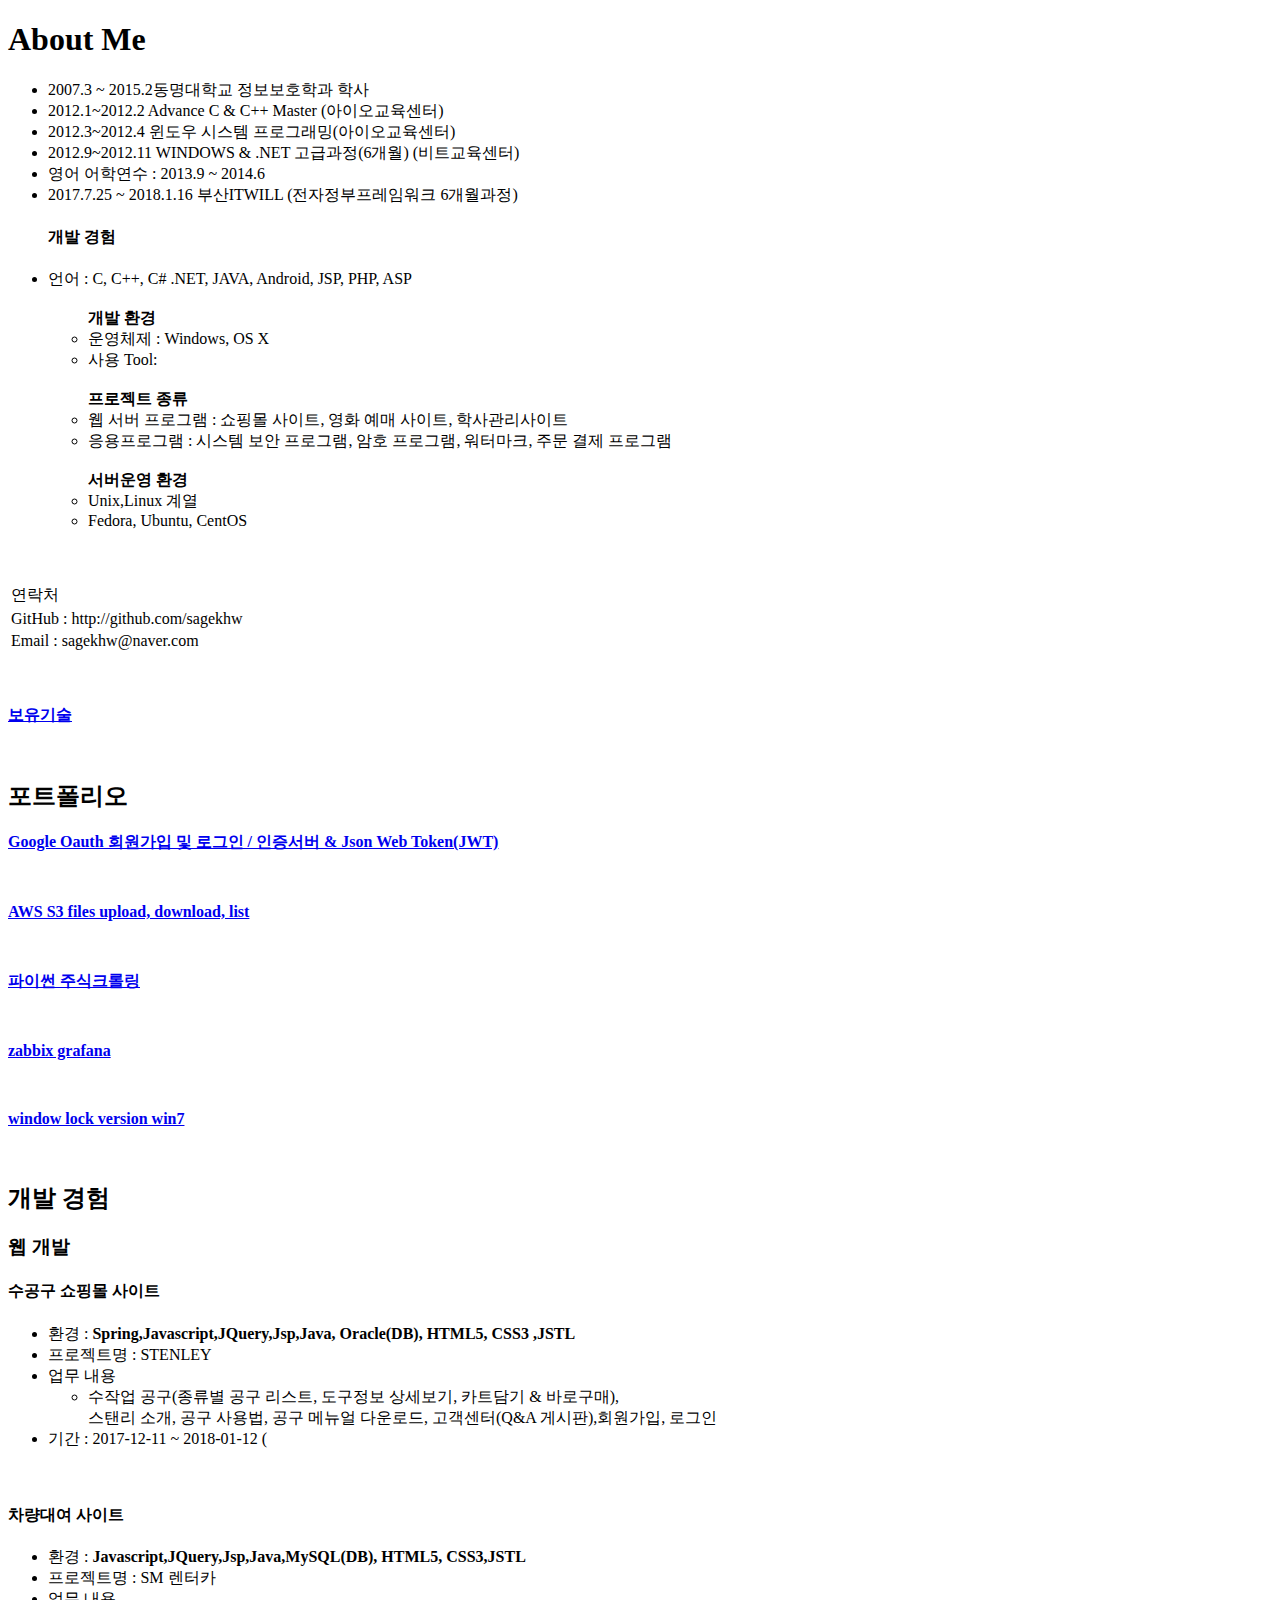
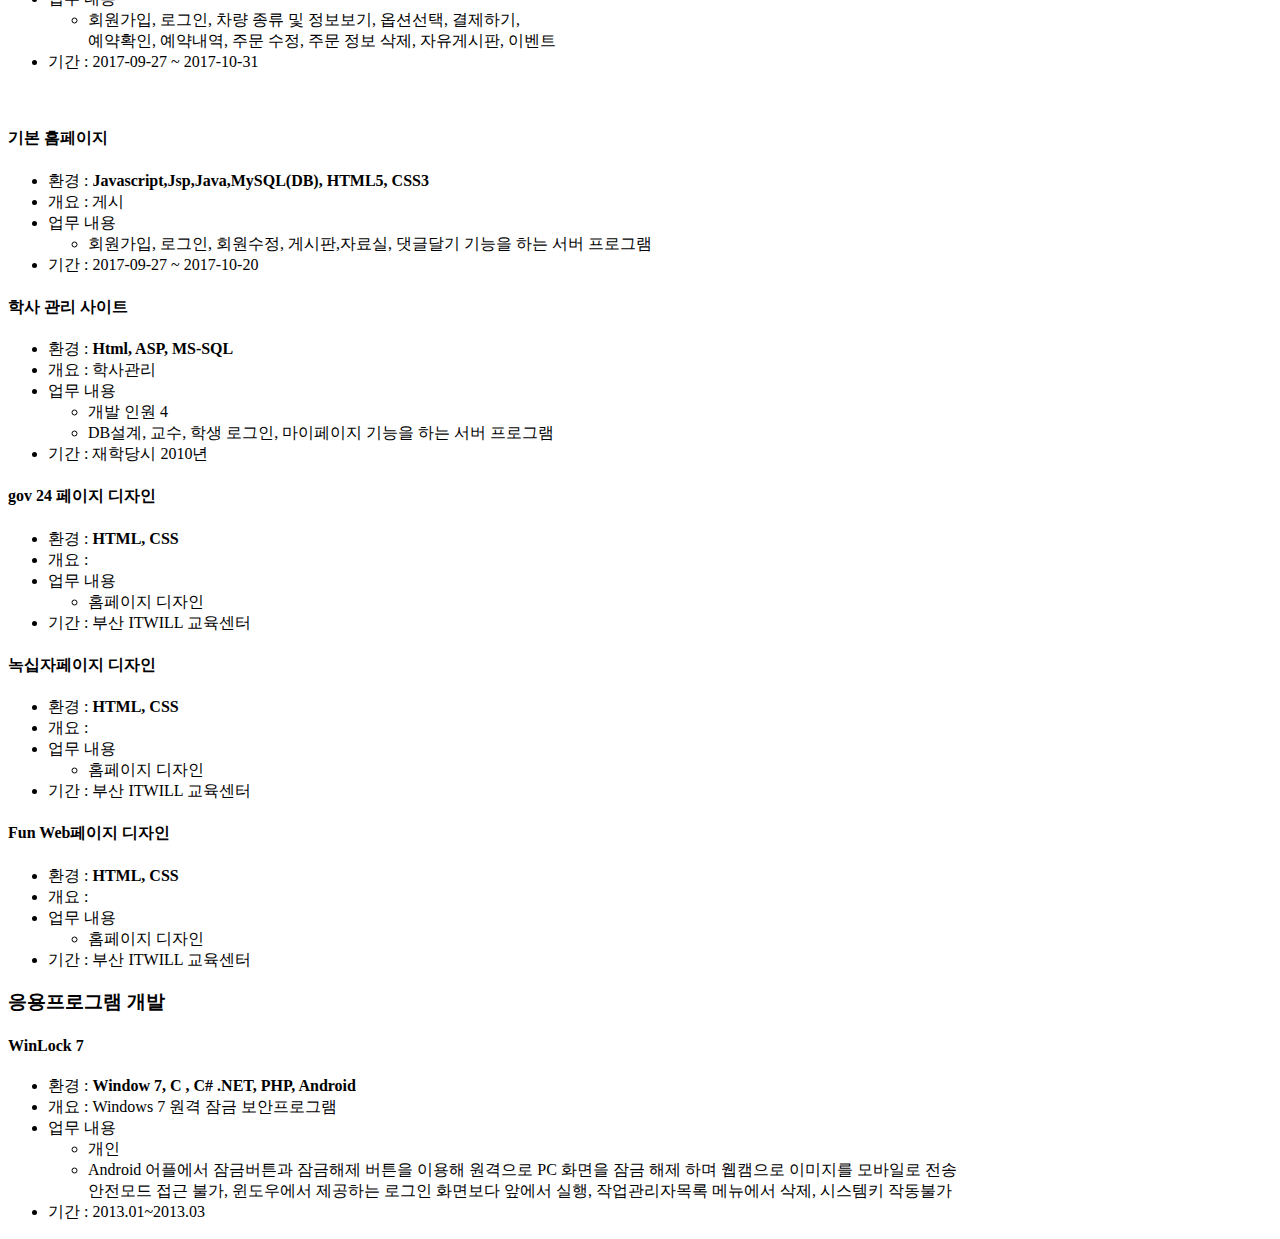
<file: index.html>
<!DOCTYPE html>
  <head>
    <meta charset="UTF-8">
    <title>My page</title>
    </head>
    <body>

    <p><h1>About Me</h1></p>
    
    <ul>
    		<li>2007.3 ~ 2015.2동명대학교 정보보호학과 학사</li>
    		<li>2012.1~2012.2 Advance C & C++ Master (아이오교육센터)</li>
    		<li>2012.3~2012.4 윈도우 시스템 프로그래밍(아이오교육센터)</li>
    		<li>2012.9~2012.11 WINDOWS & .NET 고급과정(6개월) (비트교육센터)</li>
    		<li>영어 어학연수 : 2013.9 ~ 2014.6</li>
    		<li>2017.7.25 ~ 2018.1.16 부산ITWILL (전자정부프레임워크 6개월과정) </li>
    		
    </ul>
    	<ul>
	
	<h4>개발 경험</h4>
		<li> 
			언어 :  C, C++, C# .NET, JAVA, Android, JSP, PHP, ASP
			
			<br/>
			<br/>
			<ul><strong> 개발 환경 </strong><br/>
				<li> 운영체제 : Windows, OS X</li>
				<li> 사용 Tool: </li>
			</ul>
			<br/>
			<ul><strong> 프로젝트 종류 </strong><br/>
				<li>웹 서버 프로그램 : 쇼핑몰 사이트, 영화 예매 사이트, 학사관리사이트</li>
				<li>응용프로그램 : 시스템 보안 프로그램, 암호 프로그램, 워터마크, 주문 결제 프로그램</li>
			</ul>
			<br/>
			<ul><strong> 서버운영 환경 </strong><br/>
				<li> Unix,Linux 계열</li>
				<li>Fedora, Ubuntu, CentOS</li>
			</ul>
		</li>
			
	</ul>
		
     <br></br>
   <table>
    <tr><td>연락처</td></tr>
    <tr><td>GitHub : http://github.com/sagekhw</td></tr>
    <tr><td>Email : sagekhw@naver.com</td></tr>
    </table>
    <br></br>
    
    <p><strong><a href ="https://sagekhw.github.io/proj.html" >보유기술</a></strong></p><br/>
	
	<h2>포트폴리오</h2>
	<p><strong><a href ="http://moze.sagekhw.com/" >Google Oauth 회원가입 및 로그인 / 인증서버 & Json Web Token(JWT)</a></strong></p><br/>
	<p><strong><a href ="http://moze.sagekhw.com/aws_s3_portfolio.html" >AWS S3 files upload, download, list</a></strong></p><br/>
	<p><strong><a href ="https://www.youtube.com/watch?v=VCQX4p8nJHo" >파이썬 주식크롤링</a></strong></p><br/>
	<p><strong><a href ="https://www.youtube.com/watch?v=pp8FPcIkJXg" >zabbix grafana</a></strong></p><br/>
    <p><strong><a href ="https://www.youtube.com/watch?v=ER5PoumaY14" >window lock version win7</a></strong></p><br/>

	<h2>개발 경험</h2>
   
   <h3><strong>웹 개발</strong></h3>

   <h4>수공구 쇼핑몰 사이트</h4>
	<ul>
		<li>환경 : <strong>Spring,Javascript,JQuery,Jsp,Java, Oracle(DB), HTML5, CSS3 ,JSTL
				</strong></li>
		<li>프로젝트명 : STENLEY</li>
		<li>업무 내용
			<ul>
				<li>수작업 공구(종류별 공구 리스트, 도구정보 상세보기, 카트담기 & 바로구매),<br>
				 스탠리 소개, 공구 사용법, 공구 메뉴얼 다운로드, 고객센터(Q&A 게시판),회원가입, 로그인</li>
				
			</ul>
		</li>
		<li>기간 : 2017-12-11 ~ 2018-01-12	(</li>
	</ul>
	<br/>
   <h4>차량대여 사이트</h4>
	<ul>
		<li>환경 : <strong>Javascript,JQuery,Jsp,Java,MySQL(DB), HTML5, CSS3,JSTL 
				</strong></li>
		<li>프로젝트명 : SM 렌터카</li>
		<li>업무 내용
			<ul>
				<li>회원가입, 로그인, 차량 종류 및 정보보기, 옵션선택, 결제하기, <br>
				 예약확인, 예약내역, 주문 수정, 주문 정보 삭제, 자유게시판, 이벤트</li>
				
			</ul>
		</li>
		<li>기간 : 2017-09-27 ~ 2017-10-31</li>
	</ul>
	<br/>
   <h4>기본 홈페이지</h4>
	<ul>
		<li>환경 : <strong>Javascript,Jsp,Java,MySQL(DB), HTML5, CSS3 
				</strong></li>
		<li>개요 : 게시</li>
		<li>업무 내용
			<ul>
				<li>회원가입, 로그인, 회원수정, 게시판,자료실, 댓글달기 기능을 하는 서버 프로그램<br>
				 </li>
				
			</ul>
		</li>
		<li>기간 : 2017-09-27 ~ 2017-10-20</li>
	</ul>

	<h4>학사 관리 사이트</h4>
	<ul>
		<li>환경 : <strong> Html, ASP, MS-SQL 
				</strong></li>
		<li>개요 : 학사관리 </li>
		<li>업무 내용
			<ul>
				<li>개발 인원 4</li>
				<li>DB설계, 교수, 학생 로그인, 마이페이지 기능을 하는 서버 프로그램<br>
				</li>
			</ul>
		</li>
		<li>기간 : 재학당시 2010년</li>
	</ul>
	<h4>gov 24 페이지 디자인</h4>
	<ul>
		<li>환경 : <strong> HTML, CSS 
				</strong></li>
		<li>개요 : </li>
		<li>업무 내용
			<ul>
				
				<li>홈페이지 디자인<br>
				</li>
			</ul>
		</li>
		<li>기간 : 부산 ITWILL 교육센터</li>
	</ul>
	<h4>녹십자페이지 디자인</h4>
	<ul>
		<li>환경 : <strong> HTML, CSS 
				</strong></li>
		<li>개요 : </li>
		<li>업무 내용
			<ul>
				
				<li>홈페이지 디자인<br>
				</li>
			</ul>
		</li>
		<li>기간 : 부산 ITWILL 교육센터</li>
	</ul>
	<h4>Fun Web페이지 디자인</h4>
	<ul>
		<li>환경 : <strong> HTML, CSS 
				</strong></li>
		<li>개요 : </li>
		<li>업무 내용
			<ul>
				
				<li>홈페이지 디자인<br>
				</li>
			</ul>
		</li>
		<li>기간 : 부산 ITWILL 교육센터</li>
	</ul>

	<h3><strong>응용프로그램 개발</strong></h3>
	
	<h4>WinLock 7</h4>
	<ul>
		<li>환경 : <strong>Window 7, C , C# .NET, PHP, Android 
				</strong></li>
		<li>개요 : Windows 7 원격 잠금 보안프로그램</li>
		<li>업무 내용
			<ul>
				<li>개인</li>
				<li>Android 어플에서 잠금버튼과 잠금해제 버튼을 이용해 원격으로 PC 화면을 잠금 해제 하며 웹캠으로 이미지를 모바일로 전송<br>
					안전모드 접근 불가, 윈도우에서 제공하는 로그인 화면보다 앞에서 실행, 작업관리자목록 메뉴에서 삭제, 시스템키 작동불가
				</li>
			</ul>
		</li>
		<li>기간 : 2013.01~2013.03 </li>
	</ul>
	

</body>
</html>
</file>
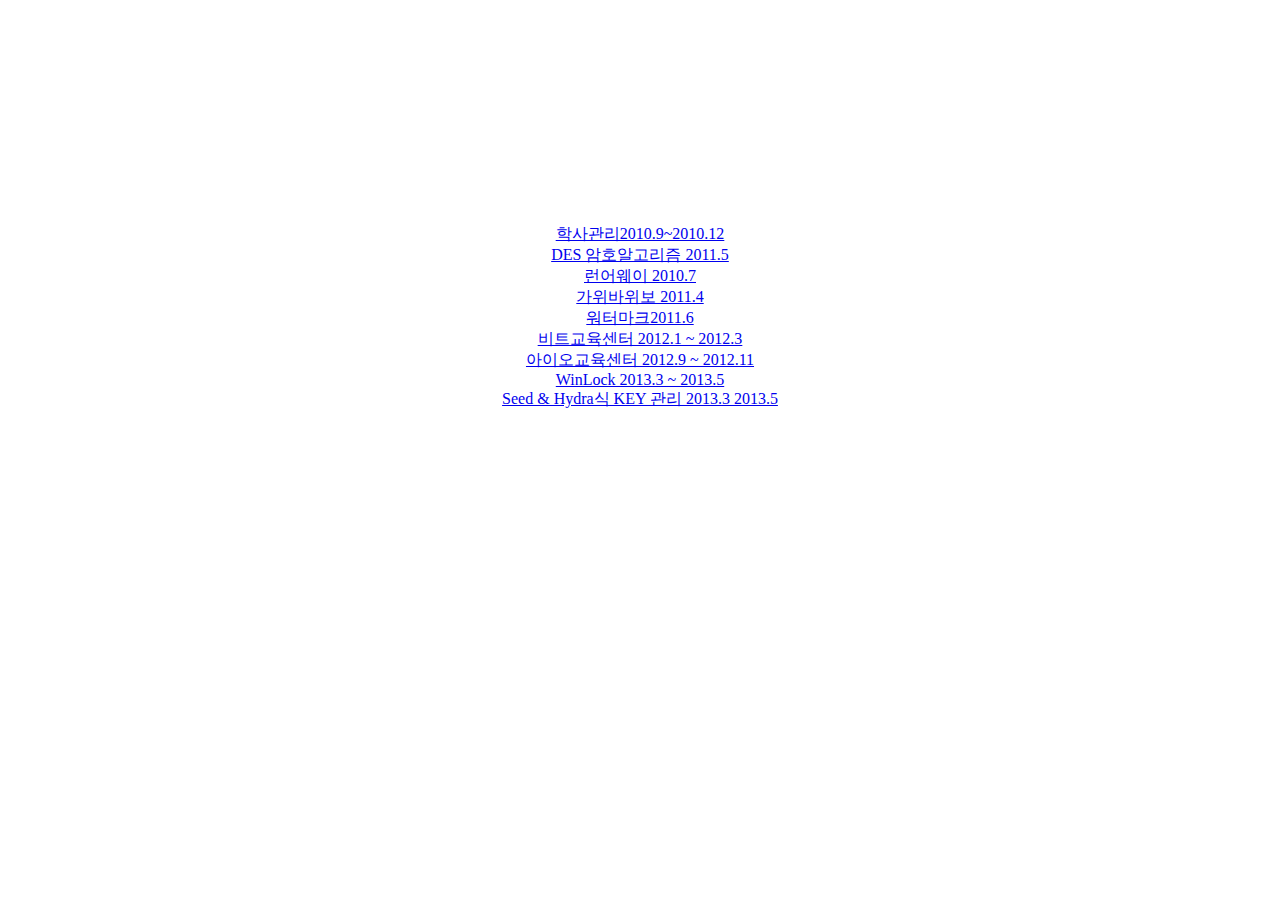
<file: proj.html>
<!DOCTYPE html>
<html lang="en-us">
  <head>
    <meta charset="UTF-8">
    <title>My page</title>
    </head>
    <body>
    <br></br>
    <br></br>
    <br></br>
    <br></br>
    <br></br>
    <br></br>	
    <div style="text-align:center">
    <a href ="https://sagekhw.github.io/DataBase/Mytu.html"> 학사관리2010.9~2010.12</a><br/>
    <a href ="https://sagekhw.github.io/DES.html"> DES 암호알고리즘 2011.5</a><br/>
    <a href = "http://sagekhw.github.io/RunAway/runaway.html">런어웨이 2010.7</a><br/>
    <a href ="https://sagekhw.github.io/Game/KBB.html"> 가위바위보 2011.4</a><br/>
    <a href ="https://sagekhw.github.io/watermaking/watermaking.html"> 워터마크2011.6</a><br/>
    <a href ="https://sagekhw.github.io/Centre/BIT.html"> 비트교육센터 2012.1 ~ 2012.3</a><br/>
    <a href ="https://sagekhw.github.io/Centre/IO.html"> 아이오교육센터 2012.9 ~ 2012.11</a><br/>
    
    <a href ="https://sagekhw.github.io/Win/WinLock.html"> WinLock 2013.3 ~ 2013.5</a><br/>
    <a href ="https://sagekhw.github.io/Seed-hydra/seedNhydra"> Seed & Hydra식 KEY 관리 2013.3 2013.5</a><br/>
    </div>
    <br></br>
    <br></br>
    <br></br>
    
  
   
    
		
</body>
  </body>
</html>
</file>
